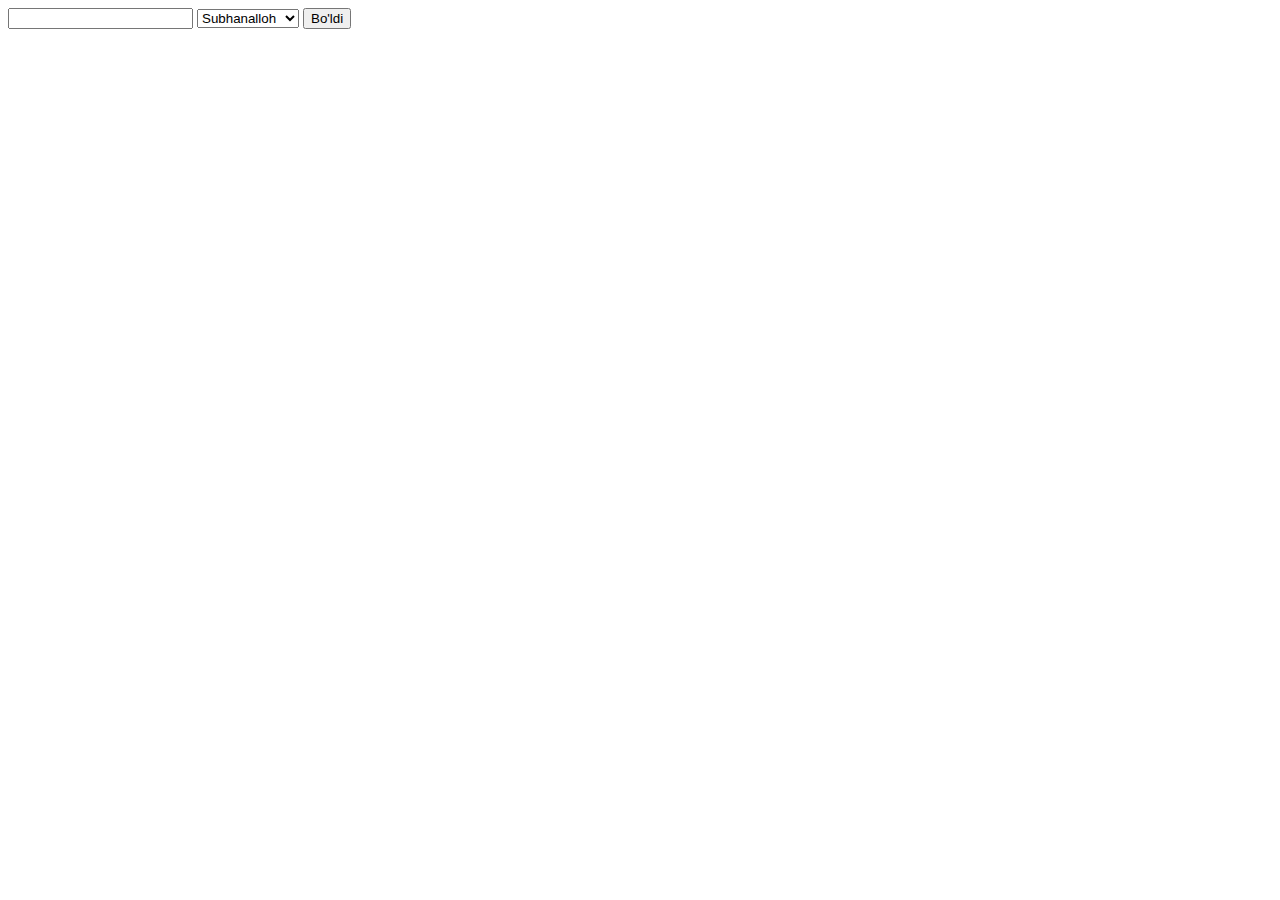
<file: All themes/index.html>
<!DOCTYPE html>
<html lang="en">
  <head>
    <meta charset="UTF-8" />
    <meta http-equiv="X-UA-Compatible" content="IE=edge" />
    <meta name="viewport" content="width=device-width, initial-scale=1.0" />
  </head>
  <body>
    <input type="text" onchange="input(event)" />
    <select onchange="select(event)">
      <option>Subhanalloh</option>
      <option>Alhamdulillah</option>
      <option>Allohu Akbar</option>
      <option>Masha Allah</option>
    </select>
    <button onclick="but()">Bo'ldi</button>
    <script src="index.js"></script>
  </body>
</html>
</file>
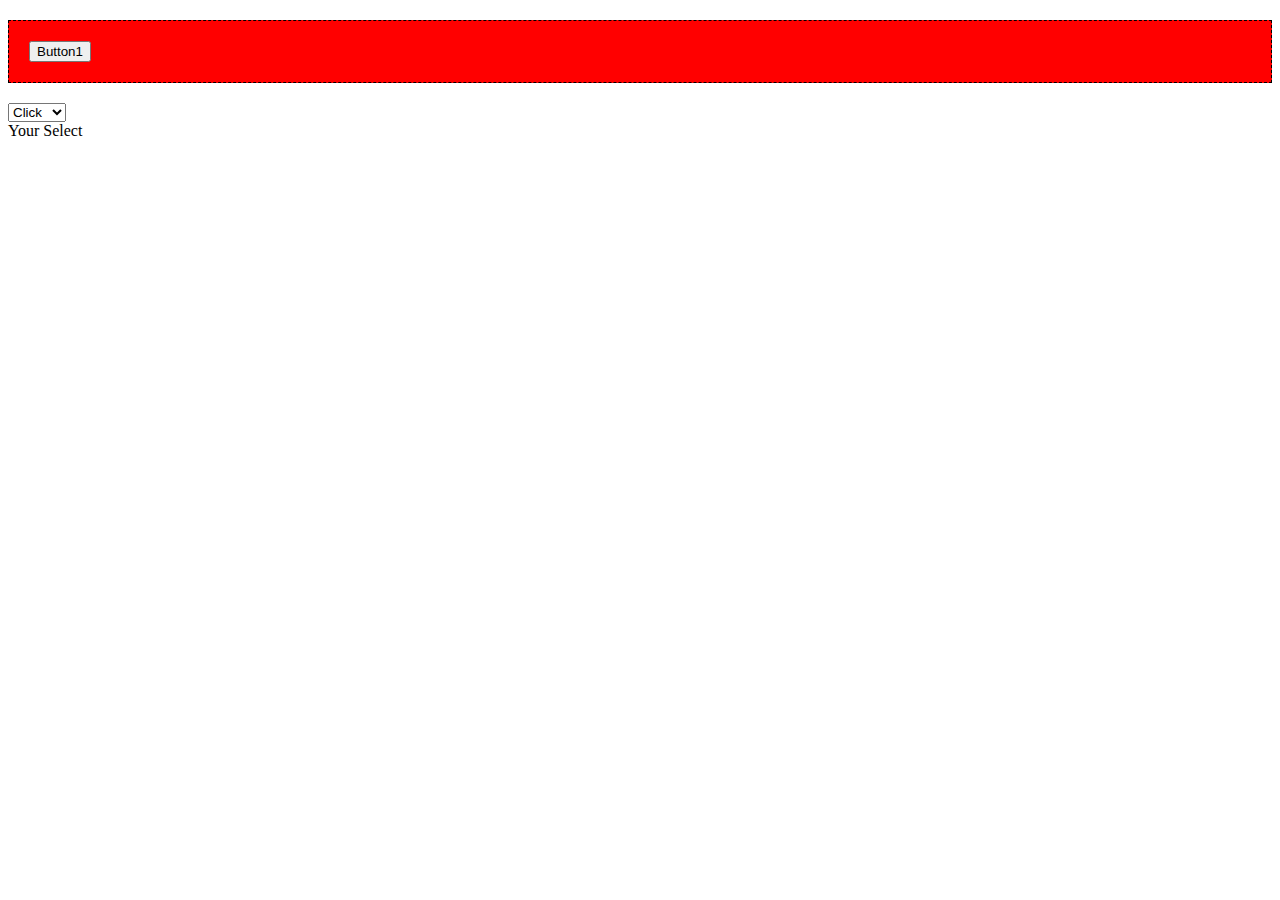
<file: JavaScript 7days/Function/index.html>
<!DOCTYPE html>
<html lang="en">
<head>
    <meta charset="UTF-8">
    <meta http-equiv="X-UA-Compatible" content="IE=edge">
    <meta name="viewport" content="width=device-width, initial-scale=1.0">
    <link rel="stylesheet" href="style.css">
    <title>Declaration Function</title>
</head>
<body>
    <section class="section">
        <button class="b-1">Button1</button>
    </section>
    <select class="s-1">
        <option value="boo">Click</option>
        <option value="zoo">Jobs</option>
        <option value="doo">Prate</option>
        <option value="zero">SSSS</option>
    </select>
    <div class="out-block out-2">
        Your Select
    </div>
    <div class="out"></div>
    <script src="index.js"></script>
</body>
</html>
</file>
<file: JavaScript 7days/Function/style.css>
.out-1 {
    width: 100px;
    height: 100px;
    background: red;
}
.section {
    margin: 20px 0;
    padding: 20px ;
    border: 1px dashed #000;
    background: red;
    color: #fff;
}
</file>
